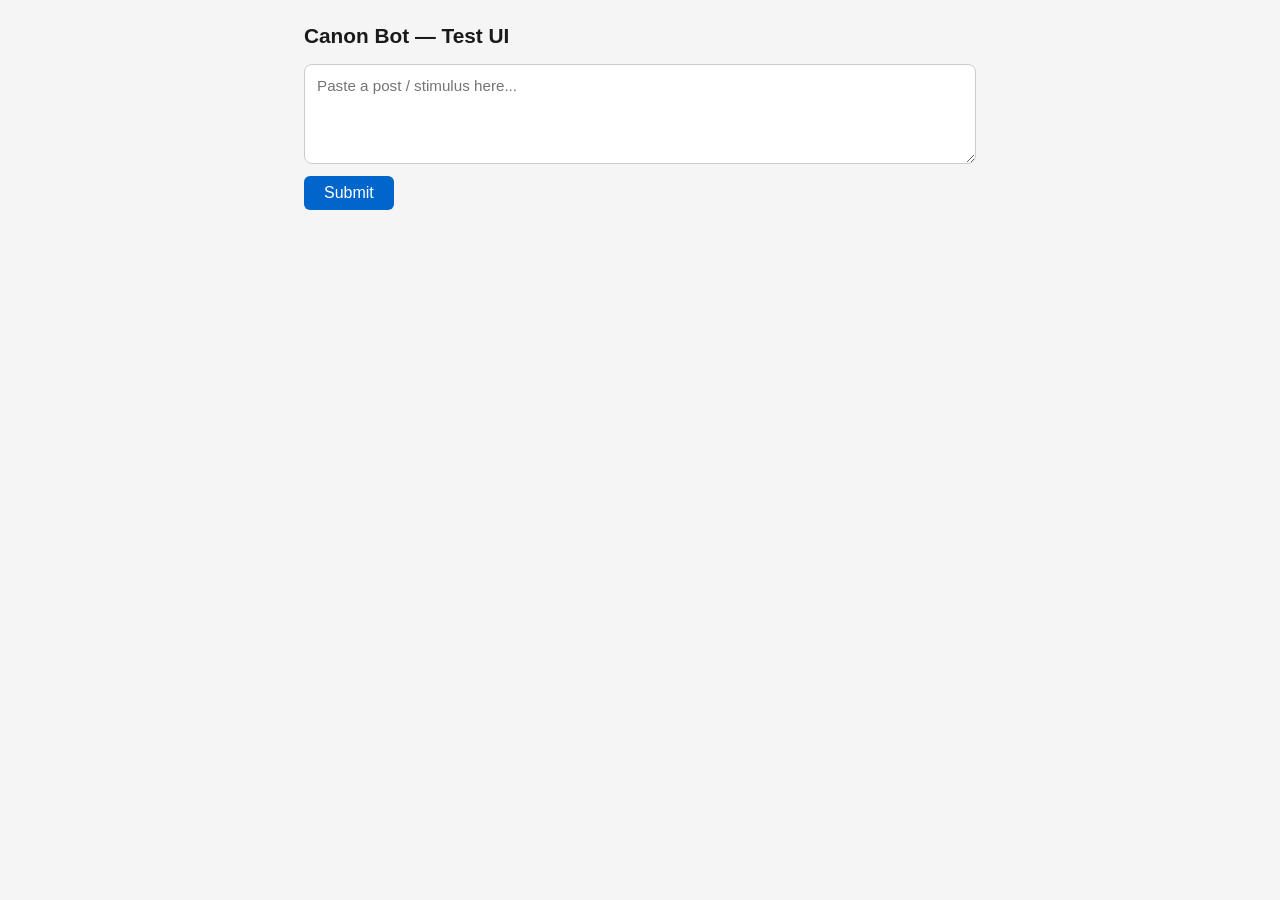
<file: src/templates/index.html>
<!DOCTYPE html>
<html lang="en">
<head>
<meta charset="utf-8">
<meta name="viewport" content="width=device-width, initial-scale=1">
<title>Canon Bot — Test UI</title>
<style>
  * { box-sizing: border-box; margin: 0; padding: 0; }
  body { font-family: -apple-system, BlinkMacSystemFont, "Segoe UI", Roboto, sans-serif;
         background: #f5f5f5; color: #1a1a1a; max-width: 720px; margin: 0 auto; padding: 24px; }
  h1 { font-size: 1.3rem; margin-bottom: 16px; }
  textarea { width: 100%; height: 100px; padding: 12px; border: 1px solid #ccc;
             border-radius: 8px; font: inherit; font-size: .95rem; resize: vertical; }
  textarea:focus { outline: none; border-color: #0066cc; }
  .controls { display: flex; gap: 8px; margin-top: 8px; align-items: center; }
  button { padding: 8px 20px; background: #0066cc; color: #fff; border: none;
           border-radius: 6px; font: inherit; cursor: pointer; }
  button:disabled { opacity: .5; cursor: default; }
  .spinner { display: none; width: 18px; height: 18px; border: 2px solid #ccc;
             border-top-color: #0066cc; border-radius: 50%; animation: spin .6s linear infinite; }
  @keyframes spin { to { transform: rotate(360deg); } }
  .spinner.active { display: inline-block; }

  .result { background: #fff; border: 1px solid #ddd; border-radius: 10px;
            padding: 20px; margin-top: 20px; }
  .stimulus-echo { font-size: .85rem; color: #666; margin-bottom: 12px;
                   border-left: 3px solid #ddd; padding-left: 10px; }

  /* Triage */
  .triage { margin-bottom: 16px; }
  .badge { display: inline-block; padding: 2px 10px; border-radius: 12px;
           font-size: .8rem; font-weight: 600; text-transform: uppercase; }
  .badge.engage { background: #d4edda; color: #155724; }
  .badge.skip { background: #f8d7da; color: #721c24; }
  .triage-reason { font-size: .9rem; margin-top: 4px; }
  .triage-problem { font-style: italic; font-size: .9rem; color: #444; margin-top: 4px; }
  .chips { display: flex; flex-wrap: wrap; gap: 4px; margin-top: 6px; }
  .chip { background: #e8e8e8; padding: 2px 8px; border-radius: 10px; font-size: .78rem; }

  /* Passages */
  details { margin-bottom: 16px; }
  summary { cursor: pointer; font-weight: 600; font-size: .9rem; }
  .passage { font-size: .82rem; padding: 8px; margin-top: 6px;
             background: #fafafa; border-radius: 6px; border: 1px solid #eee; }
  .passage-meta { color: #666; margin-bottom: 4px; }
  .passage-text { white-space: pre-wrap; font-family: "Georgia", serif;
                  font-size: .82rem; line-height: 1.5; }
  .distance { color: #999; font-size: .75rem; }

  /* Composition */
  .comp-section { margin-top: 8px; }
  .mode-badge { font-size: .75rem; background: #e0e7ff; color: #3730a3;
                padding: 2px 8px; border-radius: 10px; font-weight: 600; }
  .thread { margin-top: 10px; padding-left: 16px; border-left: 3px solid #0066cc; }
  .post-card { background: #fff; border: 1px solid #ddd; border-radius: 10px;
               padding: 14px 16px; max-width: 550px; margin-bottom: 10px;
               font-size: .92rem; line-height: 1.45; white-space: pre-wrap; }
  .char-count { font-size: .75rem; color: #888; margin-top: 4px; }
  .char-count.over { color: #dc3545; font-weight: 600; }
  .passage-ref { font-size: .8rem; color: #666; margin-top: 6px; }
  .skip-reason { color: #888; font-style: italic; }
</style>
</head>
<body>
<h1>Canon Bot — Test UI</h1>
<textarea id="stimulus" placeholder="Paste a post / stimulus here..."></textarea>
<div class="controls">
  <button id="btn" onclick="submitStimulus()">Submit</button>
  <div class="spinner" id="spinner"></div>
</div>
<div id="results"></div>

<script>
async function submitStimulus() {
  const ta = document.getElementById('stimulus');
  const text = ta.value.trim();
  if (!text) return;

  const btn = document.getElementById('btn');
  const spinner = document.getElementById('spinner');
  btn.disabled = true;
  spinner.classList.add('active');

  try {
    const res = await fetch('/submit', {
      method: 'POST',
      headers: {'Content-Type': 'application/json'},
      body: JSON.stringify({stimulus: text}),
    });
    const data = await res.json();
    renderResult(data);
    ta.value = '';
  } catch (e) {
    alert('Error: ' + e.message);
  } finally {
    btn.disabled = false;
    spinner.classList.remove('active');
  }
}

// Submit on Cmd/Ctrl+Enter
document.getElementById('stimulus').addEventListener('keydown', (e) => {
  if (e.key === 'Enter' && (e.metaKey || e.ctrlKey)) submitStimulus();
});

function esc(s) {
  const d = document.createElement('div');
  d.textContent = s;
  return d.innerHTML;
}

function renderResult(data) {
  const div = document.createElement('div');
  div.className = 'result';

  const t = data.triage || {};
  const engage = t.engage;

  let html = `<div class="stimulus-echo">${esc(data.stimulus)}</div>`;

  // Triage
  html += `<div class="triage">`;
  html += `<span class="badge ${engage ? 'engage' : 'skip'}">${engage ? 'Engage' : 'Skip'}</span> `;
  html += `<span class="triage-reason">${esc(t.reason || '')}</span>`;
  if (t.the_problem) {
    html += `<div class="triage-problem">${esc(t.the_problem)}</div>`;
  }
  if (t.search_queries && t.search_queries.length) {
    html += `<div class="chips">${t.search_queries.map(q => `<span class="chip">${esc(q)}</span>`).join('')}</div>`;
  }
  html += `</div>`;

  // Passages
  if (data.passages && data.passages.length) {
    html += `<details><summary>Passages (${data.passages.length})</summary>`;
    for (const p of data.passages) {
      html += `<div class="passage">`;
      html += `<div class="passage-meta">${esc(p.poet)} — "${esc(p.poem_title)}" (${esc(p.date || '?')}) <span class="distance">d=${(p.distance || 0).toFixed(4)}</span></div>`;
      html += `<div class="passage-text">${esc(p.text)}</div>`;
      html += `</div>`;
    }
    html += `</details>`;
  }

  // Composition
  const comp = data.composition;
  if (comp) {
    html += `<div class="comp-section">`;
    if (comp.decision === 'post') {
      html += `<span class="mode-badge">${esc(comp.mode)}</span>`;
      html += `<div class="thread">`;
      for (let i = 0; i < comp.posts.length; i++) {
        const text = comp.posts[i];
        const len = text.length;
        html += `<div class="post-card">${esc(text)}</div>`;
        html += `<div class="char-count ${len > 300 ? 'over' : ''}">${len}/300</div>`;
      }
      html += `</div>`;
      const pu = comp.passage_used;
      if (pu) {
        html += `<div class="passage-ref">Anchored on: ${esc(pu.poet || '?')} — "${esc(pu.poem_title || '?')}"</div>`;
      }
    } else {
      html += `<div class="skip-reason">Skipped: ${esc(comp.skip_reason || comp.reason || '(no reason)')}</div>`;
    }
    html += `</div>`;
  }

  div.innerHTML = html;
  document.getElementById('results').prepend(div);
}
</script>
</body>
</html>
</file>
